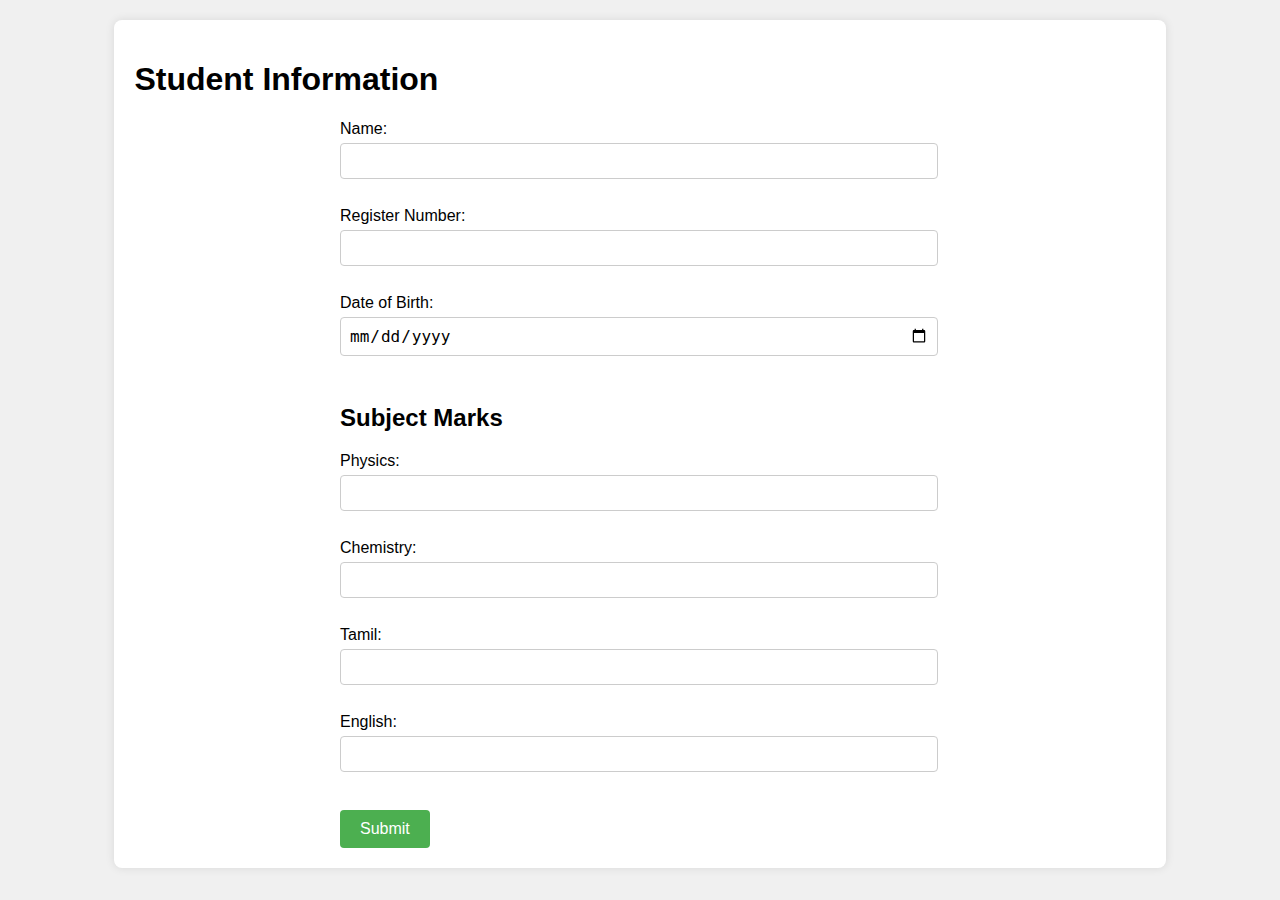
<file: index.html>
<!DOCTYPE html>
<html lang="en">
<head>
  <meta charset="UTF-8">
  <meta name="viewport" content="width=device-width, initial-scale=1.0">
  <title>Student Grades</title>
  <link rel="stylesheet" href="styles.css">
</head>
<body>
  <div class="container">
    <h1>Student Information</h1>
    <form id="studentForm" action="results.html">
      <label for="name">Name:</label>
      <input type="text" id="name" name="name" required><br><br>

      <label for="regNumber">Register Number:</label>
      <input type="text" id="regNumber" name="regNumber" required><br><br>

      <label for="dob">Date of Birth:</label>
      <input type="date" id="dob" name="dob" required><br><br>

      <h2>Subject Marks</h2>
      <label for="physics">Physics:</label>
      <input type="number" id="physics" name="physics" min="0" max="100" required><br><br>

      <label for="chemistry">Chemistry:</label>
      <input type="number" id="chemistry" name="chemistry" min="0" max="100" required><br><br>

      <label for="tamil">Tamil:</label>
      <input type="number" id="tamil" name="tamil" min="0" max="100" required><br><br>

      <label for="english">English:</label>
      <input type="number" id="english" name="english" min="0" max="100" required><br><br>

      <button type="submit">Submit</button>
    </form>
  </div>
</body>
</html>
</file>
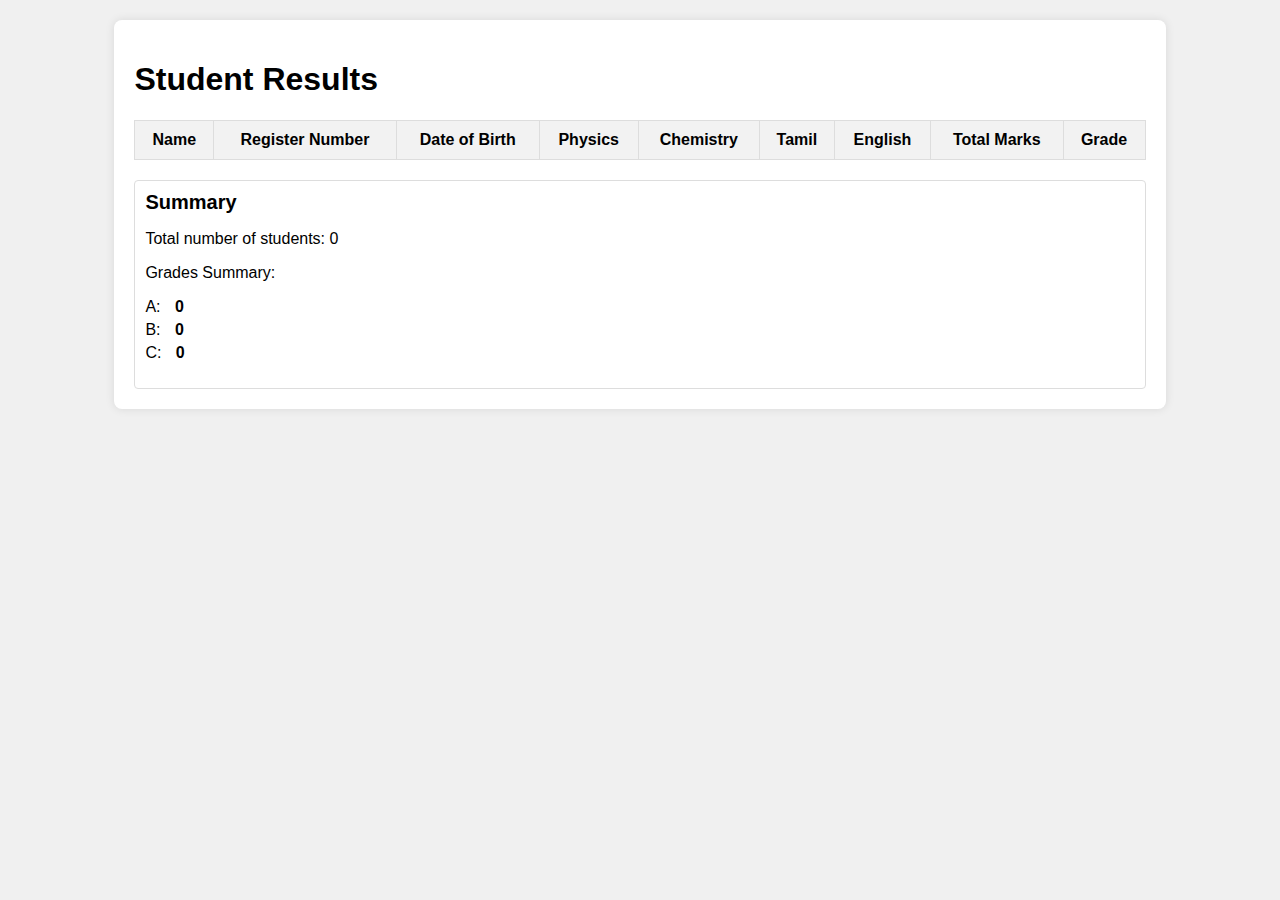
<file: results.html>
<!DOCTYPE html>
<html lang="en">
<head>
  <meta charset="UTF-8">
  <meta name="viewport" content="width=device-width, initial-scale=1.0">
  <title>Student Grades - Results</title>
  <link rel="stylesheet" href="styles.css">
</head>
<body>
  <div class="container">
    <h1>Student Results</h1>
    <table>
      <thead>
        <tr>
          <th>Name</th>
          <th>Register Number</th>
          <th>Date of Birth</th>
          <th>Physics</th>
          <th>Chemistry</th>
          <th>Tamil</th>
          <th>English</th>
          <th>Total Marks</th>
          <th>Grade</th>
        </tr>
      </thead>
      <tbody id="resultsTable">
        <!-- This will be populated dynamically -->
      </tbody>
    </table>
    <div id="summary">
      <h2>Summary</h2>
      <p>Total number of students: <span id="totalStudents">0</span></p>
      <p>Grades Summary:</p>
      <ul id="gradesSummary">
        <li>A: <span id="gradeA">0</span></li>
        <li>B: <span id="gradeB">0</span></li>
        <li>C: <span id="gradeC">0</span></li>
      </ul>
    </div>
  </div>

  <script src="script.js"></script>
</body>
</html>
</file>
<file: styles.css>
/* General styles */
body {
    font-family: Arial, sans-serif;
    background-color: #f0f0f0;
  }
  
  .container {
    width: 80%;
    margin: 20px auto;
    background-color: #fff;
    padding: 20px;
    border-radius: 8px;
    box-shadow: 0 0 10px rgba(0, 0, 0, 0.1);
  }
  
  /* Form styles */
  form {
    max-width: 600px;
    margin: 0 auto;
  }
  
  label {
    display: block;
    margin-bottom: 5px;
  }
  
  input[type="text"],
  input[type="number"],
  input[type="date"] {
    width: calc(100% - 20px);
    padding: 8px;
    font-size: 16px;
    border: 1px solid #ccc;
    border-radius: 4px;
    margin-bottom: 10px;
  }
  
  button {
    padding: 10px 20px;
    font-size: 16px;
    background-color: #4CAF50;
    color: white;
    border: none;
    border-radius: 4px;
    cursor: pointer;
    margin-top: 10px;
  }
  
  button:hover {
    background-color: #45a049;
  }
  
  /* Table styles */
  table {
    width: 100%;
    border-collapse: collapse;
    margin-top: 20px;
  }
  
  table, th, td {
    border: 1px solid #ddd;
  }
  
  th, td {
    padding: 10px;
    text-align: center;
  }
  
  th {
    background-color: #f2f2f2;
  }
  
  /* Summary styles */
  #summary {
    margin-top: 20px;
    padding: 10px;
    border: 1px solid #ddd;
    border-radius: 4px;
  }
  
  #summary h2 {
    margin-top: 0;
    font-size: 20px;
  }
  
  #gradesSummary {
    list-style-type: none;
    padding-left: 0;
  }
  
  #gradesSummary li {
    margin-bottom: 5px;
  }
  
  #gradesSummary li span {
    font-weight: bold;
    margin-left: 10px;
  }
</file>
